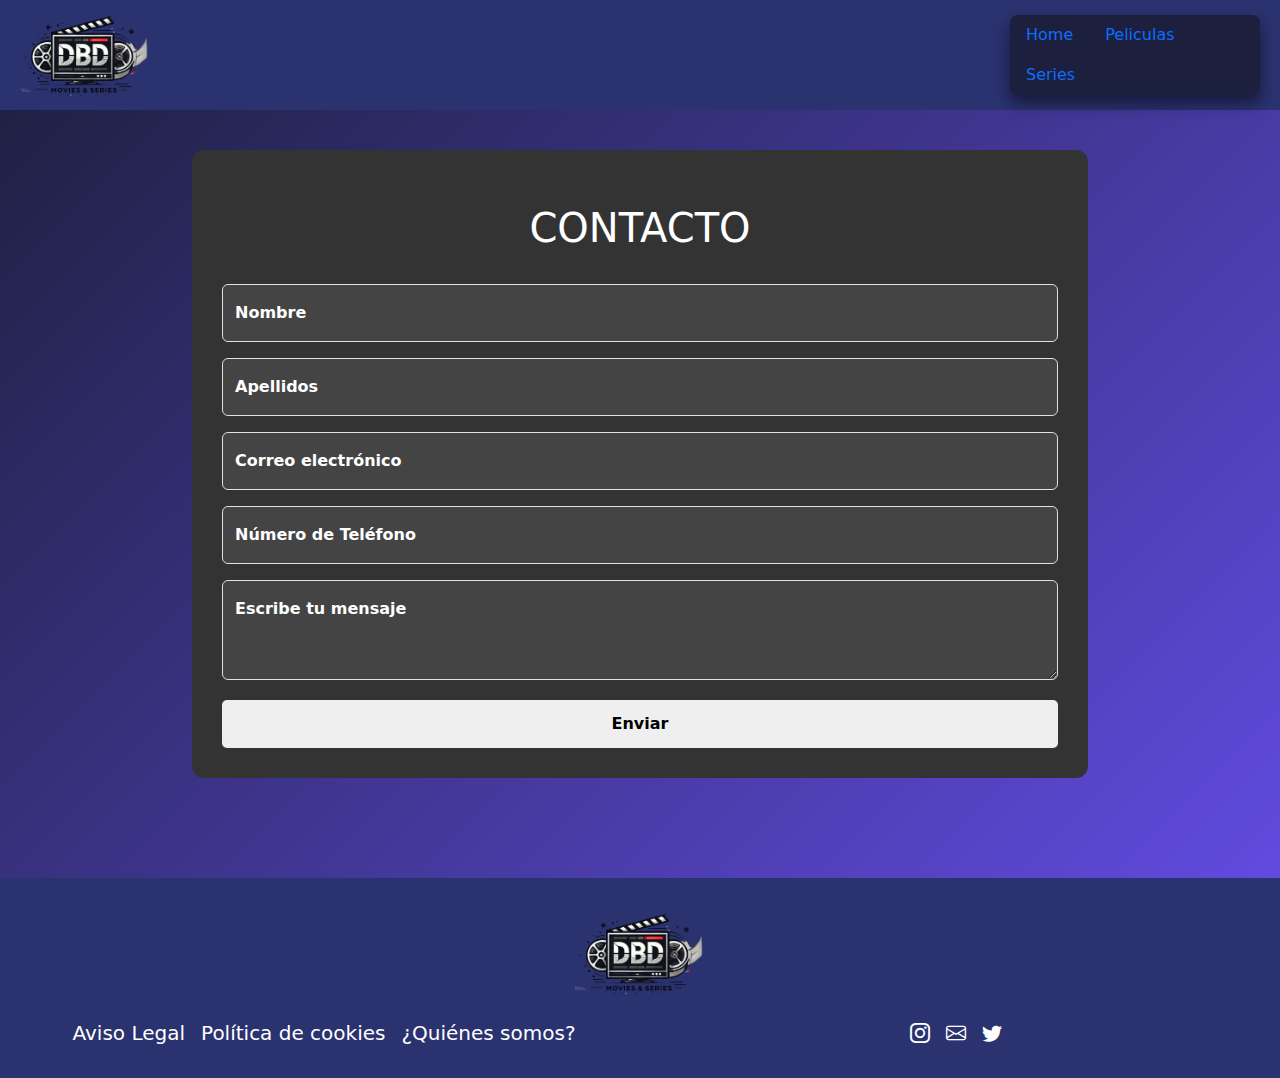
<file: pag/contacto.html>
<!DOCTYPE html>
<html lang="es">

<head>
    <meta charset="UTF-8">
    <meta name="viewport" content="width=device-width, initial-scale=1.0">
    <title>Contacto</title>
    <link href="https://cdn.jsdelivr.net/npm/bootstrap@5.3.3/dist/css/bootstrap.min.css" rel="stylesheet"
        integrity="sha384-QWTKZyjpPEjISv5WaRU9OFeRpok6YctnYmDr5pNlyT2bRjXh0JMhjY6hW+ALEwIH" crossorigin="anonymous">
    <link rel="stylesheet" href="https://cdn.jsdelivr.net/npm/bootstrap-icons@1.11.3/font/bootstrap-icons.min.css">
    <script src="https://cdn.jsdelivr.net/npm/bootstrap@5.3.3/dist/js/bootstrap.bundle.min.js"
        integrity="sha384-YvpcrYf0tY3lHB60NNkmXc5s9fDVZLESaAA55NDzOxhy9GkcIdslK1eN7N6jIeHz"
        crossorigin="anonymous"></script>

    <link rel="stylesheet" href="contacto/estilosContacto.css">
    <link rel="stylesheet" href="footer/footer.css">
    <link rel="stylesheet" href="header/header.css">
    <link rel="stylesheet" href="../assets_br/styles.css">
</head>

<body>
    <header>
        <div id="header-container"></div>
        <script src="header/header.js"></script>
    </header>

    <section id="seccionFormulario">
        <div>
            <h1 class="text-center p-4 text-white">CONTACTO</h1>
            <!--formulario-->
            <form action="">
                <div class="form-floating mb-3">
                    <input type="text" class="form-control" id="floatingName" placeholder="Nombre" required>
                    <label for="floatingName">Nombre</label>
                </div>
                <div class="form-floating mb-3">
                    <input type="text" class="form-control" id="floatingSurname" placeholder="Apellidos" required>
                    <label for="floatingSurname">Apellidos</label>
                </div>
                <div class="form-floating mb-3">
                    <input type="email" class="form-control" id="floatingInput" placeholder="Correo electrónico"
                        required>
                    <label for="floatingInput">Correo electrónico</label>
                </div>
                <div class="form-floating mb-3">
                    <input type="number" class="form-control" id="floatingPhone" placeholder="Número de Teléfono"
                        required>
                    <label for="floatingPhone">Número de Teléfono</label>
                </div>
                <div class="form-floating">
                    <textarea class="form-control" placeholder="Leave a comment here" id="floatingTextarea2"
                        style="height: 100px"></textarea>
                    <label for="floatingTextarea2">Escribe tu mensaje</label>
                </div>
                <button type="submit">Enviar</button>
            </form>
        </div>
    </section>

    <footer class="mt-5">
        <!-- Contenido del pie de página -->
        <div id="footer-container"></div>

        <script src="footer/footer.js"></script>
    </footer>
</body>

</html>
</file>
<file: pag/contacto/estilosContacto.css>
#seccionFormulario {
  max-width: 70%;
  margin: 40px auto;
  background-color: #333333;
  padding: 30px;
  border-radius: 12px;
  margin-bottom: 100px;
}

.form-floating .form-control {
  background-color: #444444;
  color: #ffffff;
}

.form-floating .form-control:hover {
  border-color: #c2f970;
  box-shadow: 0px 0px 8px #c2f970;
}

.form-floating label {
  color: white;
}

label {
  font-weight: bold;
}

button {
  width: 100%;
  padding: 12px;
  margin-top: 20px;
  border: none;
  font-weight: bold;
  border-radius: 5px;
}

button:hover {
  background-color: #727fd5;
}/*# sourceMappingURL=estilosContacto.css.map */
</file>
<file: pag/footer/footer.css>
.custom-footer {
  background-color: #2a3270;
  padding: 20px;
}

.logo-footer,
.enlaces-footer,
.iconos-footer {
  padding: 10px;
}

.iconos-footer i {
  color: var(--secundario--blanco);
}

footer a {
  color: white;
  text-decoration: none;
  font-size: 20px;
}

.iconos-footer i:hover, .enlaces-footer a:hover {
  color: #FFD700 !important;
}/*# sourceMappingURL=footer.css.map */
</file>
<file: pag/header/header.css>
.custom-header {
  background-color: #2a3270;
  color: var(--secundario--blanco);
  display: flex;
  justify-content: space-between;
  align-items: center;
  padding: 10px 20px;
  border-bottom: 2px solid var(----secundario-blanco);
}

img {
  max-width: 100%;
  height: auto;
  width: 100%;
}

.dropdown-menu-custom {
  background-color: rgba(27, 31, 59, 0.95) !important;
  width: 250px;
  border-radius: 8px;
  border: none;
  box-shadow: 0 8px 16px rgba(0, 0, 0, 0.5) !important;
  animation: fadeIn 0.4s ease-in-out;
}

.desplegar-btn {
  background-color: rgba(27, 31, 59, 0.95);
  padding: 10px 20px;
  border-radius: 8px;
  color: var(--principal-morado);
  cursor: pointer;
}

@keyframes fadeIn {
  0% {
    opacity: 0;
  }
  100% {
    opacity: 1;
  }
}/*# sourceMappingURL=header.css.map */
</file>
<file: assets_br/styles.css>
@charset "UTF-8";
* {
  margin: 0;
  padding: 0;
  box-sizing: border-box;
}

:root {
  --principal-azul-claro: #727fd5 ;
  --principal-morado: #684eee;
  --principal-celeste:#26b8e8;
  --principal-verde:#06c554;
  --principal-naranja:#f68e19;
  --principal-rojo:#ef3535;
  --secundario-blanco:#ffffff;
  --principal-azul-oscuro:#1b1f3b;
  --principal-verde-claro:#c2f970;
}

body {
  background: url("https://www.transparenttextures.com/patterns/cubes.png"), linear-gradient(135deg, #1b1f3b, #684eee) !important;
  background-size: cover;
}

img {
  max-width: 100%;
  height: auto;
  width: 100%;
}

a {
  text-decoration: none;
}

a:hover {
  color: var(--principal-naranja);
}

.dropdown-menu-custom {
  background-color: rgba(27, 31, 59, 0.95);
  width: 250px;
  border-radius: 8px;
  border: none;
  box-shadow: 0 8px 16px rgba(0, 0, 0, 0.5);
  animation: fadeIn 0.4s ease-in-out;
}

@keyframes fadeIn {
  0% {
    opacity: 0;
  }
  100% {
    opacity: 1;
  }
}
.peliculas-section .card {
  height: 100%;
  display: flex;
  flex-direction: column;
  justify-content: space-between;
  align-items: center;
  transition: transform 0.3s ease-in-out, box-shadow 0.3s ease-in-out; /* Transición suave */
}

.peliculas-section .card:hover {
  transform: scale(1.05); /* Efecto de agrandamiento */
  box-shadow: 0 12px 24px rgba(0, 0, 0, 0.3); /* Sombra más pronunciada */
}

.serie-semana {
  text-align: center;
  margin-top: 60px;
  background: #0f0c29;
  background: -webkit-linear-gradient(to right, #24243e, #302b63, #0f0c29);
}
.serie-semana h2 {
  color: var(--principal-verde-claro);
}
.serie-semana .portadaSerie {
  position: relative;
  width: 100%;
  margin: auto;
  overflow: hidden;
}
.serie-semana .portadaSerie video {
  width: 100%;
  display: block;
}
.serie-semana .portadaSerie::after {
  content: "";
  position: absolute;
  bottom: 0;
  left: 0;
  width: 100%;
  height: 70%;
  background: linear-gradient(to top, rgb(0, 0, 0) 0%, rgba(0, 0, 0, 0.8) 50%, transparent 100%);
  pointer-events: none;
}
.serie-semana .portadaSerie .titulo-serie {
  position: absolute;
  bottom: 20px;
  left: 50%;
  transform: translateX(-50%);
  color: white;
  padding: 10px 20px;
  z-index: 1;
  background-color: var(--principal-verde-claro);
  border-radius: 10px;
  color: var(--principal-azul-oscuro) !important;
  font-family: Impact, Haettenschweiler, "Arial Narrow Bold", sans-serif;
}

.acordeon {
  margin: 40px auto;
  max-width: 1300px;
  text-align: center;
}
.acordeon h2 {
  color: white;
  font-size: 25px;
  margin-bottom: 20px;
}
.acordeon .accordion {
  background: transparent;
  border-radius: 10px;
}
.acordeon .accordion .accordion-item {
  background: #222;
  color: white;
  margin-bottom: 10px;
  border: none;
}
.acordeon .accordion .accordion-item .accordion-header button {
  background: #333;
  color: white;
  font-size: 20px;
  font-weight: bold;
  padding: 15px;
  border: none;
  width: 100%;
  text-align: left;
  cursor: pointer;
}
.acordeon .accordion .accordion-item .accordion-header button:hover {
  background: #444;
}
.acordeon .accordion .accordion-item .accordion-collapse {
  background: #111;
}
.acordeon .accordion .accordion-item .accordion-body {
  padding: 15px;
  text-align: left;
}

.card img {
  max-height: 370px;
  height: 100%;
  -o-object-fit: cover;
     object-fit: cover;
}

.peliculas-section h2 {
  color: var(--principal-verde-claro);
}

h2 {
  text-shadow: 0px 3px 3px rgba(194, 249, 112, 0.4), 0px -1px 1px rgba(255, 255, 255, 0.3);
}

.titulo-pelicula {
  font-size: 20px;
  font-weight: 600;
  color: #333;
  margin-bottom: 10px;
  overflow: hidden;
}

@media (max-width: 768px) {
  .peliculas-section .col-md-3 {
    flex: 0 0 50%;
    max-width: 60%;
    margin-bottom: 20px;
  }
}/*# sourceMappingURL=styles.css.map */
</file>
